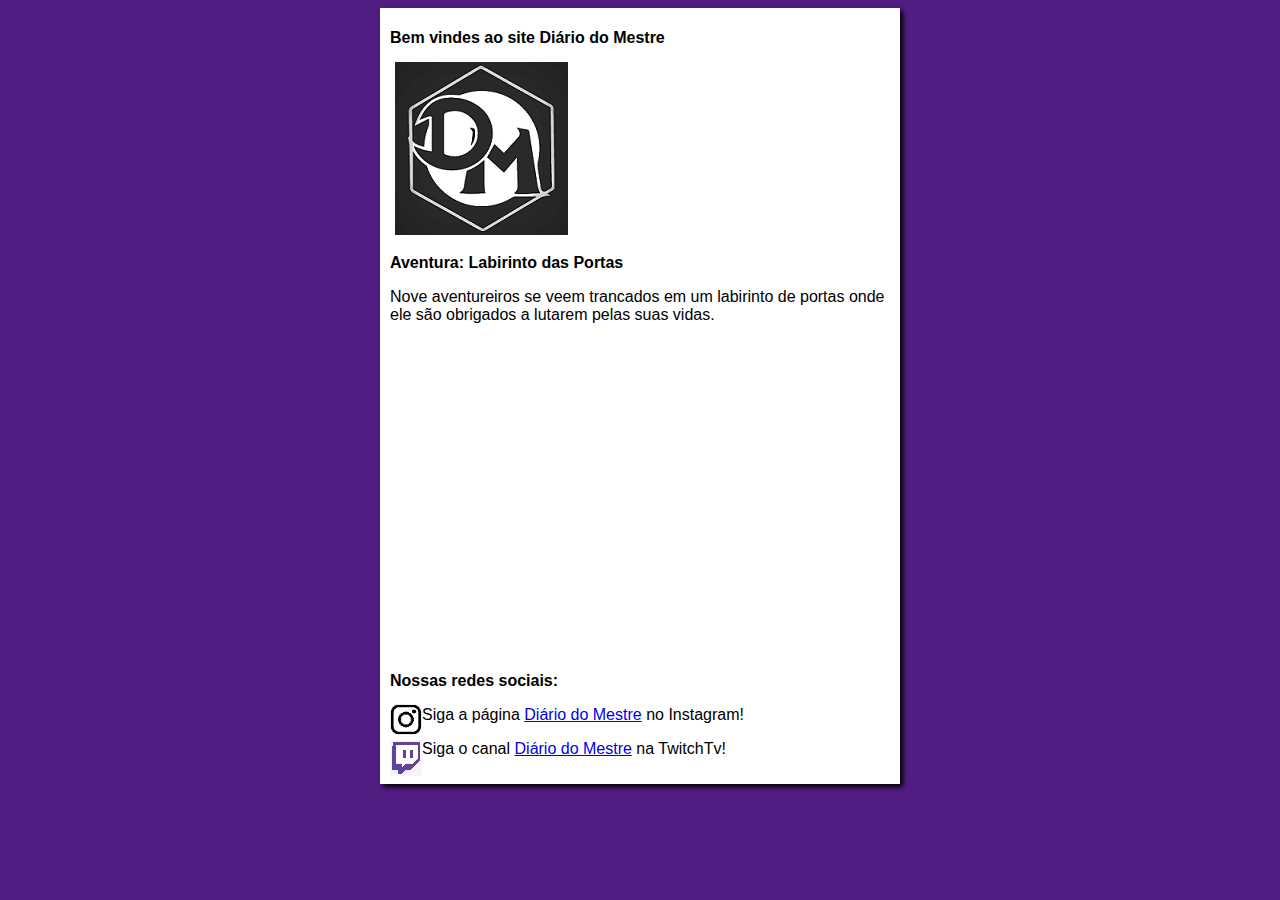
<file: index.html>
<!DOCTYPE html>
<html lang="pt-br">
<head>
    <meta charset="UTF-8">
    <meta http-equiv="X-UA-Compatible" content="IE=edge">
    <meta name="viewport" content="width=device-width, initial-scale=1.0">
    <title>Diário do Mestre</title>
    <link rel="stylesheet" href="estilos/style.css">
</head>
<body>
    <main>
        <header>
            <h1> Bem vindes ao site Diário do Mestre</h1>
            <img class="centro" src="Imagens/Logo Diário do Mestre.png" alt="Logo Diário do Mestre">
        </header>

        <article>
            <h1>Aventura: Labirinto das Portas</h1>
            <p>Nove aventureiros se veem trancados em um labirinto de portas onde ele são obrigados a lutarem pelas suas vidas.</p>
            <iframe width="500" height="315" src="https://www.youtube.com/embed/Yr9D1Je-Fhg" frameborder="0" allow="accelerometer; autoplay; encrypted-media; gyroscope; picture-in-picture" allowfullscreen></iframe>
        </article>

        <article>
            <h2>Nossas redes sociais:</h2>
            <img class="lado" src="Imagens/Logo Instagram.png" alt="Logo Instagram">
            <p>  Siga a página <a href="https://www.instagram.com/diariodomestre/">Diário do Mestre</a> no Instagram!</p>
            <img class="lado" src="Imagens/Logo TwitchTv.png" alt="Logo TwitchTv">
            <p>  Siga o canal <a href="https://www.twitch.tv/diariodomestre">Diário do Mestre</a> na TwitchTv!</p>
        </article>
    </main>
</body>
</html>
</file>
<file: estilos/style.css>
*{
    font-family: Arial, Helvetica, sans-serif;
    font-size: 16px;
}

body{
    background-color:rgb(81, 29, 131);
}

img.lado{
    float: left;
}

main{
    background-color: white;
    width: 500px;
    margin: auto;
    padding: 10px;
    box-shadow: 3px 3px 5px black;
}
</file>
